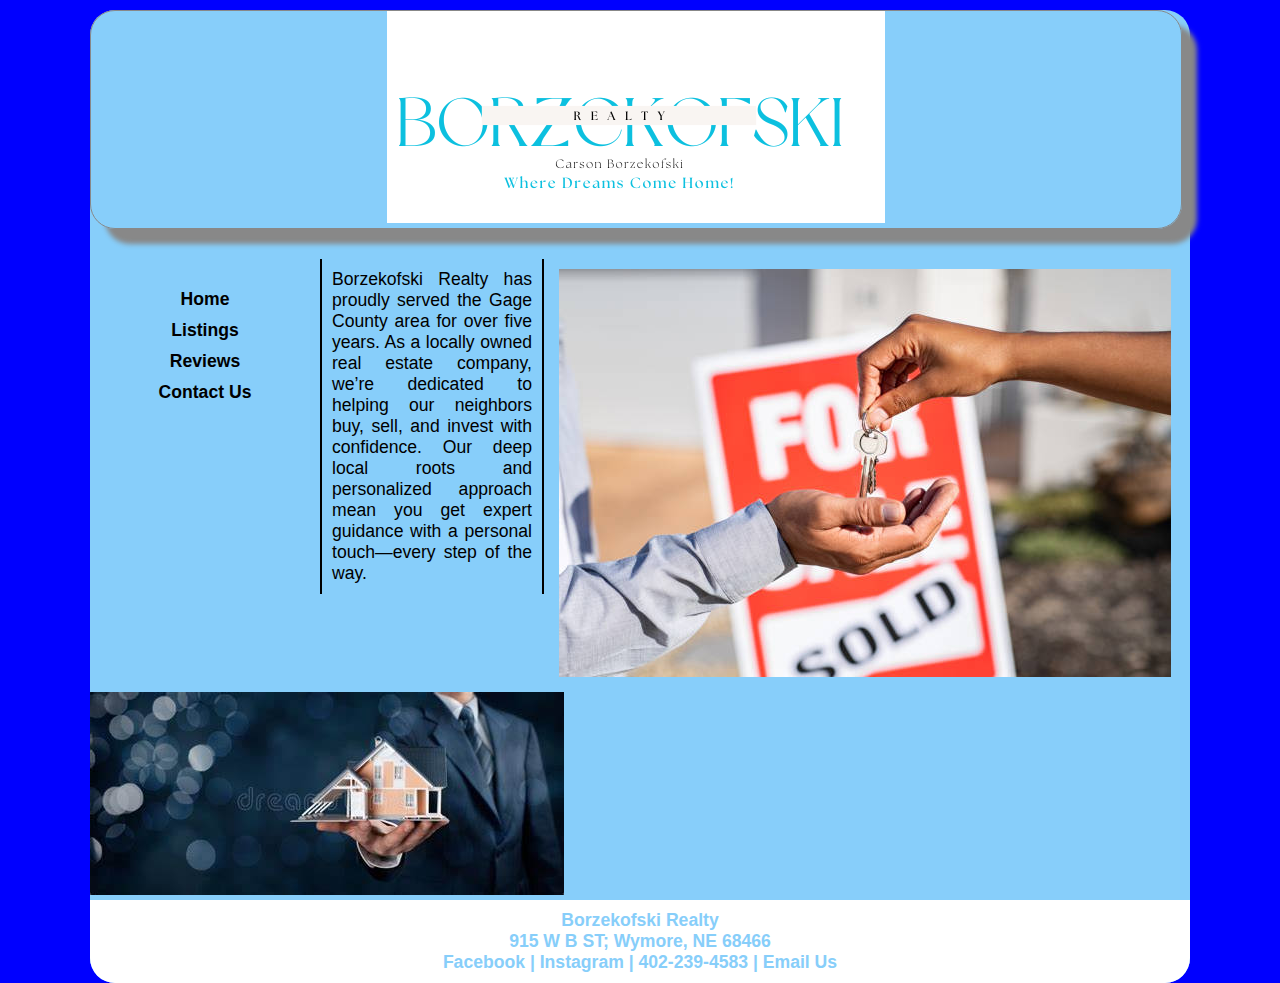
<file: index.html>
<!DOCTYPE html>
<html lang="en">
  <head>
	<!-- 
		Final Project CMIS 410
		Author:Carson Borzekofski
		Date: 04/14/2025
		
		These web pages are for educational purposes only, all content should be considered fictional. 
	
	-->

<meta http-equiv = "Content-Type" content = "text/html; charset=utf-8" />
<title>Borzekofski Realty</title>
   <link href="css/styles.css" rel="stylesheet" />


</head>

<body>

<div id = "container"> 

<header> 
<div class="header"> 
<a href="index.html"><img src="images/Borzekofskilogo.png" alt="BorzekofskiRealtyLogo"/></a>

</div>

</header> 


		 
<nav> 
	<ul>
	  <li><a href = "index.html">Home</a></li>
	  <li><a href = "listings.html">Listings</a></li>
	  <li><a href = "Reviews.html">Reviews</a></li>
	  <li><a href = "ContactUs.html">Contact Us</a></li>
	</ul>
</nav> 
	 
<article id = "main"> 

	<p>Borzekofski Realty has proudly served the Gage County area for over five years. As a locally owned real estate company, we’re dedicated to helping our neighbors buy, sell, and invest with confidence. Our deep local roots and personalized approach mean you get expert guidance with a personal touch—every step of the way.





</article> <!-- end main -->

<aside> 

  <img src = "images/HandsWithKeys.jpg" alt = "HandHoldingKeys" class="handpic" />
 
 
</aside>    
	<img src = "images/Dreams.jpg" alt = "Houseonhand"  />
	  
<footer> 

	<p>Borzekofski Realty<br />
	915 W B ST; Wymore, NE 68466<br />
	<a href = "https://facebook.com" target="_blank">Facebook</a> | <a href = "https://instagram" target="_blank">Instagram</a> | <a href = "tel:+4022394583">402-239-4583</a> | <a href = "mailto:brealty@gmail.com">Email Us</a></p>

</footer>  

</div> <!-- end wrapper --> 


</body>
</html>
</file>
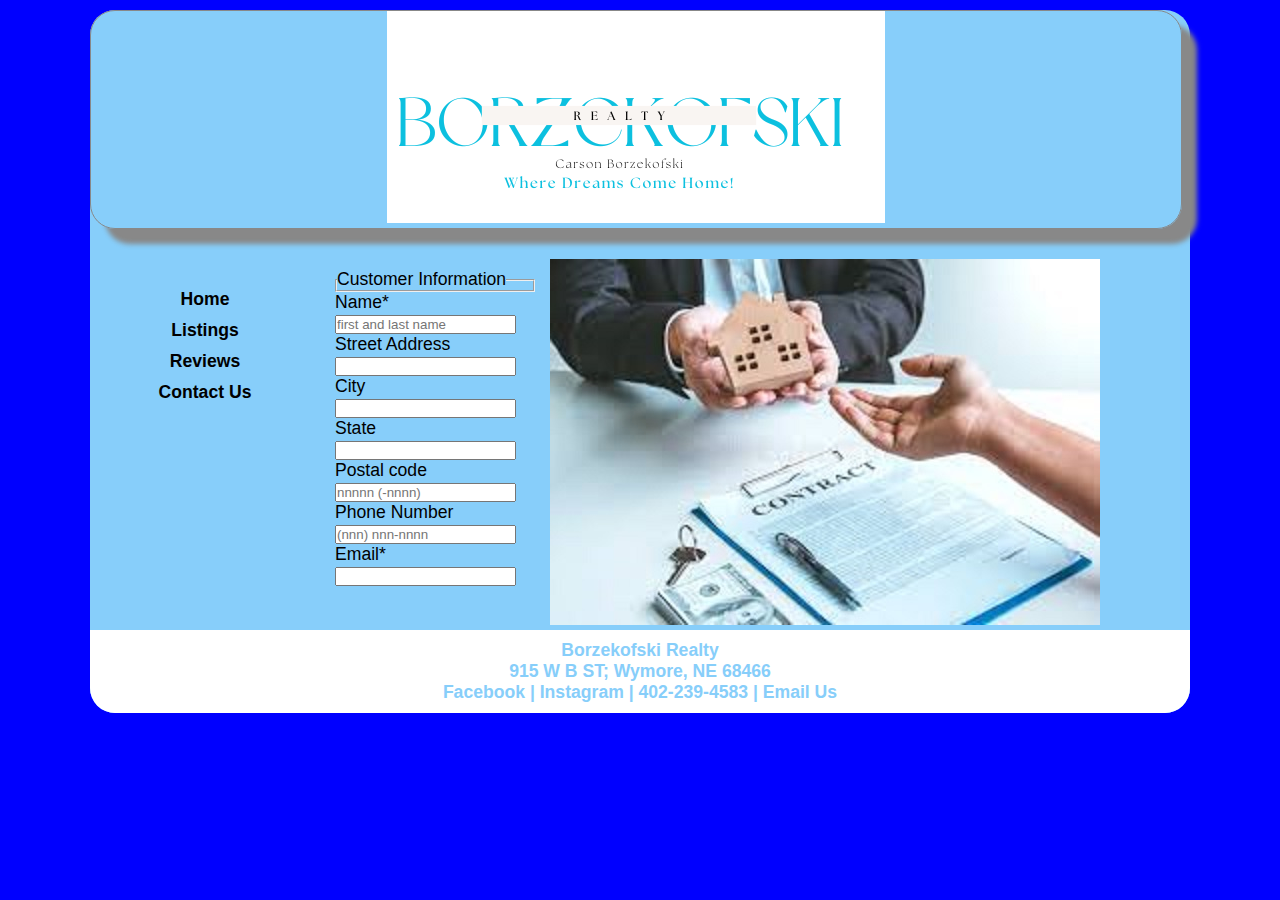
<file: ContactUs.html>
<!DOCTYPE html>
<html lang="en">
  <head>
	<!-- 
		Final Project CMIS 410
		Author:Carson Borzekofski
		Date: 04/14/2025
		
		These web pages are for educational purposes only, all content should be considered fictional. 
	
	-->

<meta http-equiv = "Content-Type" content = "text/html; charset=utf-8" />
<title>Borzekofski Realty</title>
   <link href="css/styles.css" rel="stylesheet" />



</head>

<body>

<div id = "container"> 

<header> 
<div class="header"> 
<a href="index.html"><img src="images/Borzekofskilogo.png" alt = "BorzekofskiRealtyLogo"/></a>

</div>

</header> 
<nav> 
	<ul>
	  <li><a href = "index.html">Home</a></li>
	  <li><a href = "listings.html">Listings</a></li>
	  <li><a href = "Reviews.html">Reviews</a></li>
	  <li><a href = "ContactUs.html">Contact Us</a></li>
	</ul>
</nav> 


		

	
		
		
<aside> 
<form id="survey" action="http://www.example.com/BorzekofskiRealty/survey" method="post"></form> 
	<fieldset id="custInfo">
		<legend>Customer Information</legend></fieldset>
		
		<div class="formRow"> 	
			<label for="name">Name*</label>
			<input name="custName" id="name" type="text" placeholder="first and last name" />
		</div>
		
		<div class="formRow">
			<label for="street">Street Address</label> 
			<input name="custStreet" id="street" type="text" />
		</div>
		
		<div class="formRow">	
			<label for="city">City</label>
			<input name="custCity" id="city" type="text" />
		</div>
		
		<div class="formRow">
			<label for="state">State</label>
			<input name="custState" id="state" type="text"  />
		</div>
		
		<div class="formRow">
			<label for="zip">Postal code</label>
			<input name="custZip" id="zip" type="text" placeholder="nnnnn (-nnnn)" />
		</div>
		
		<div class="formRow">
			<label for="phone">Phone Number</label>
			<input name="custPhone" id="phone" type="tel" placeholder="(nnn) nnn-nnnn"/>
		</div>
		
		<div class="formRow">
			<label for="mail">Email*</label>
			<input name="custEmail" id="mail" type="email" />
		</div>
</aside>    

<img src = "images/Contract.jpg" alt = "ContractPaper" class="Contract on Clipboard with Pen" />
	  
<footer> 

	<p>Borzekofski Realty<br/>
	915 W B ST; Wymore, NE 68466<br />
	<a href = "https://facebook.com" target="_blank">Facebook</a> | <a href = "https://instagram" target="_blank">Instagram</a> | <a href = "tel:+4022394583">402-239-4583</a> | <a href = "mailto:brealty@gmail.com">Email Us</a></p>

</footer>  

</div> <!-- end wrapper --> 


</body>
</html>
</file>
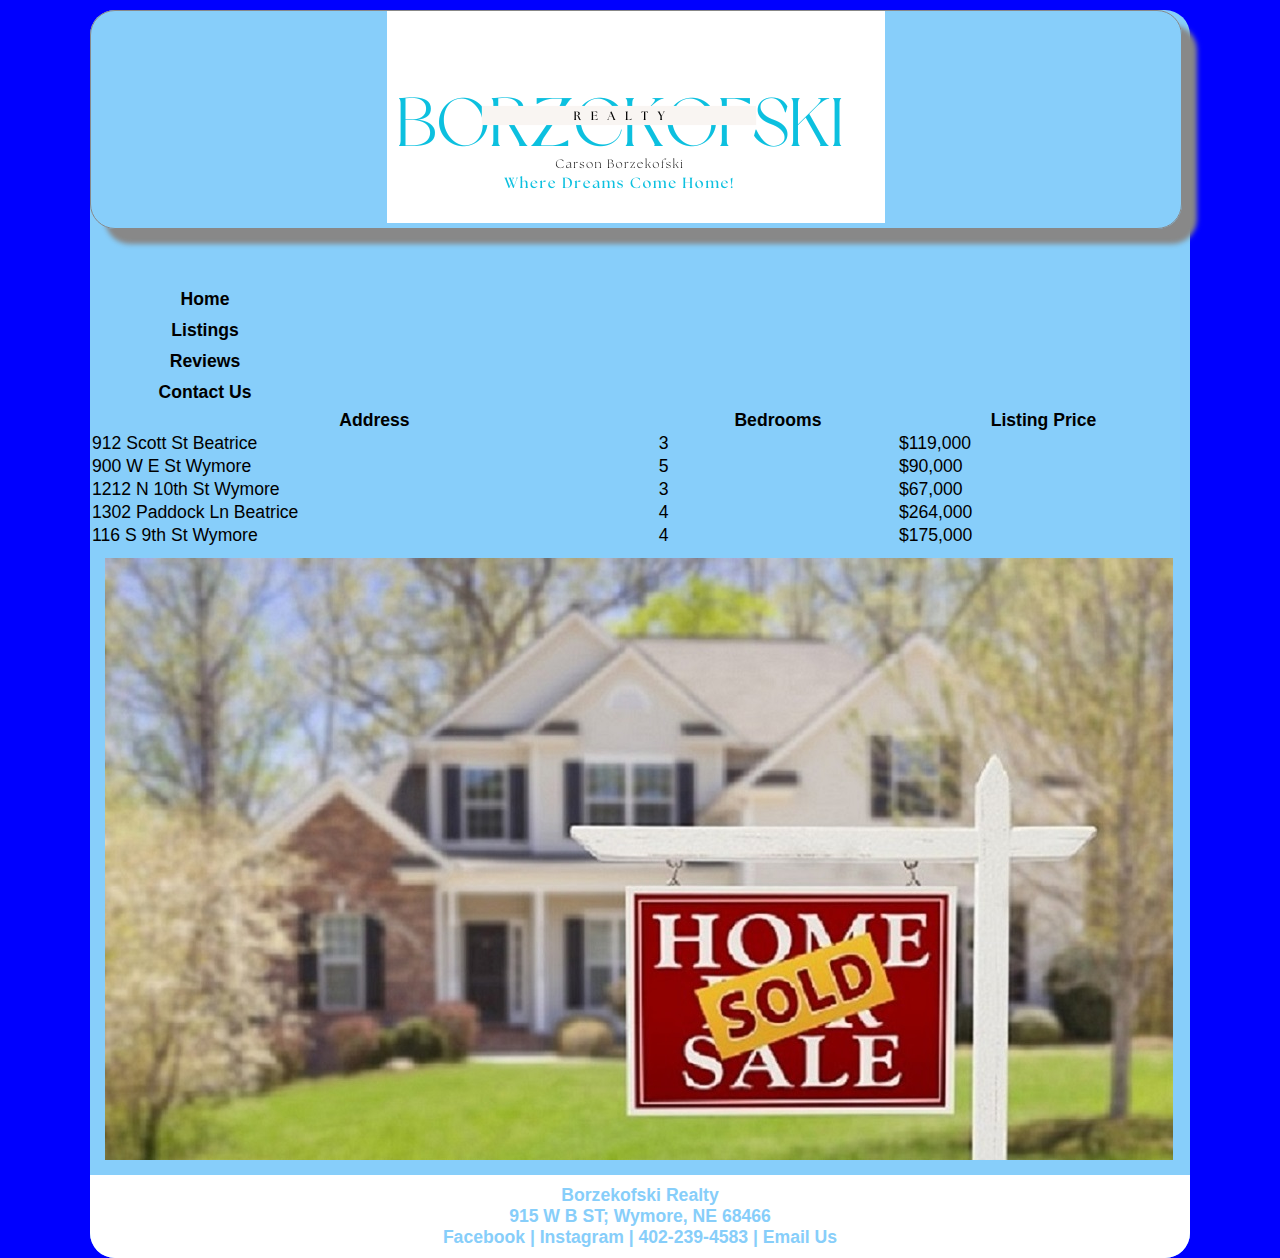
<file: listings - Copy.html>
<!DOCTYPE html>
<html lang="en">
  <head>
	<!-- 
		Final Project CMIS 410
		Author:Carson Borzekofski
		Date: 04/14/2025
		
		These web pages are for educational purposes only, all content should be considered fictional. 
	
	-->

<meta http-equiv = "Content-Type" content = "text/html; charset=utf-8" />
<title>Borzekofski Realty</title>
   <link href="css/styles.css" rel="stylesheet" />



</head>

<body>

<div id = "container"> 

<header> 
<div class="header"> 
<a href="index.html"><img src="images/Borzekofskilogo.png" alt = "BorzekofskiRealtyLogo"/></a>

</div>

</header> 
<nav> 
	<ul>
	  <li><a href = "index.html">Home</a></li>
	  <li><a href = "listings.html">Listings</a></li>
	  <li><a href = "Reviews.html">Reviews</a></li>
	  <li><a href = "ContactUs.html">Contact Us</a></li>
	</ul>
</nav> 

<table style="width:100%">
	<tr>
		<th>Address</th>
		<th>Bedrooms</th>
		<th>Listing Price</th>
	</tr>
	
	<tr>
		<td>912 Scott St Beatrice</td>
		<td>3</td>
		<td>$119,000</td>
	</tr>
	
	<tr>
		<td>900 W E St Wymore</td>
		<td>5</td>
		<td>$90,000</td>
	</tr>
	
	<tr>
		<td>1212 N 10th St Wymore</td>
		<td>3</td>
		<td>$67,000</td>
	</tr>
	
	<tr>
		<td>1302 Paddock Ln Beatrice</td>
		<td>4</td>
		<td>$264,000</td>
	</tr>
	
	<tr>
		<td>116 S 9th St Wymore</td>
		<td>4</td>
		<td>$175,000</td>
	</tr>	
</table>	
		
		
		
<aside> 
<img src = "images/Soldhomesign.jpg" alt = "Soldhomesign" class="SoldSign" />
  
 
 
</aside>    


	  
<footer> 

	<p>Borzekofski Realty<br/>
	915 W B ST; Wymore, NE 68466<br />
	<a href = "https://facebook.com" target="_blank">Facebook</a> | <a href = "https://instagram" target="_blank">Instagram</a> | <a href = "tel:+4022394583">402-239-4583</a> | <a href = "mailto:brealty@gmail.com">Email Us</a></p>

</footer>  

</div> <!-- end wrapper --> 


</body>
</html>
</file>
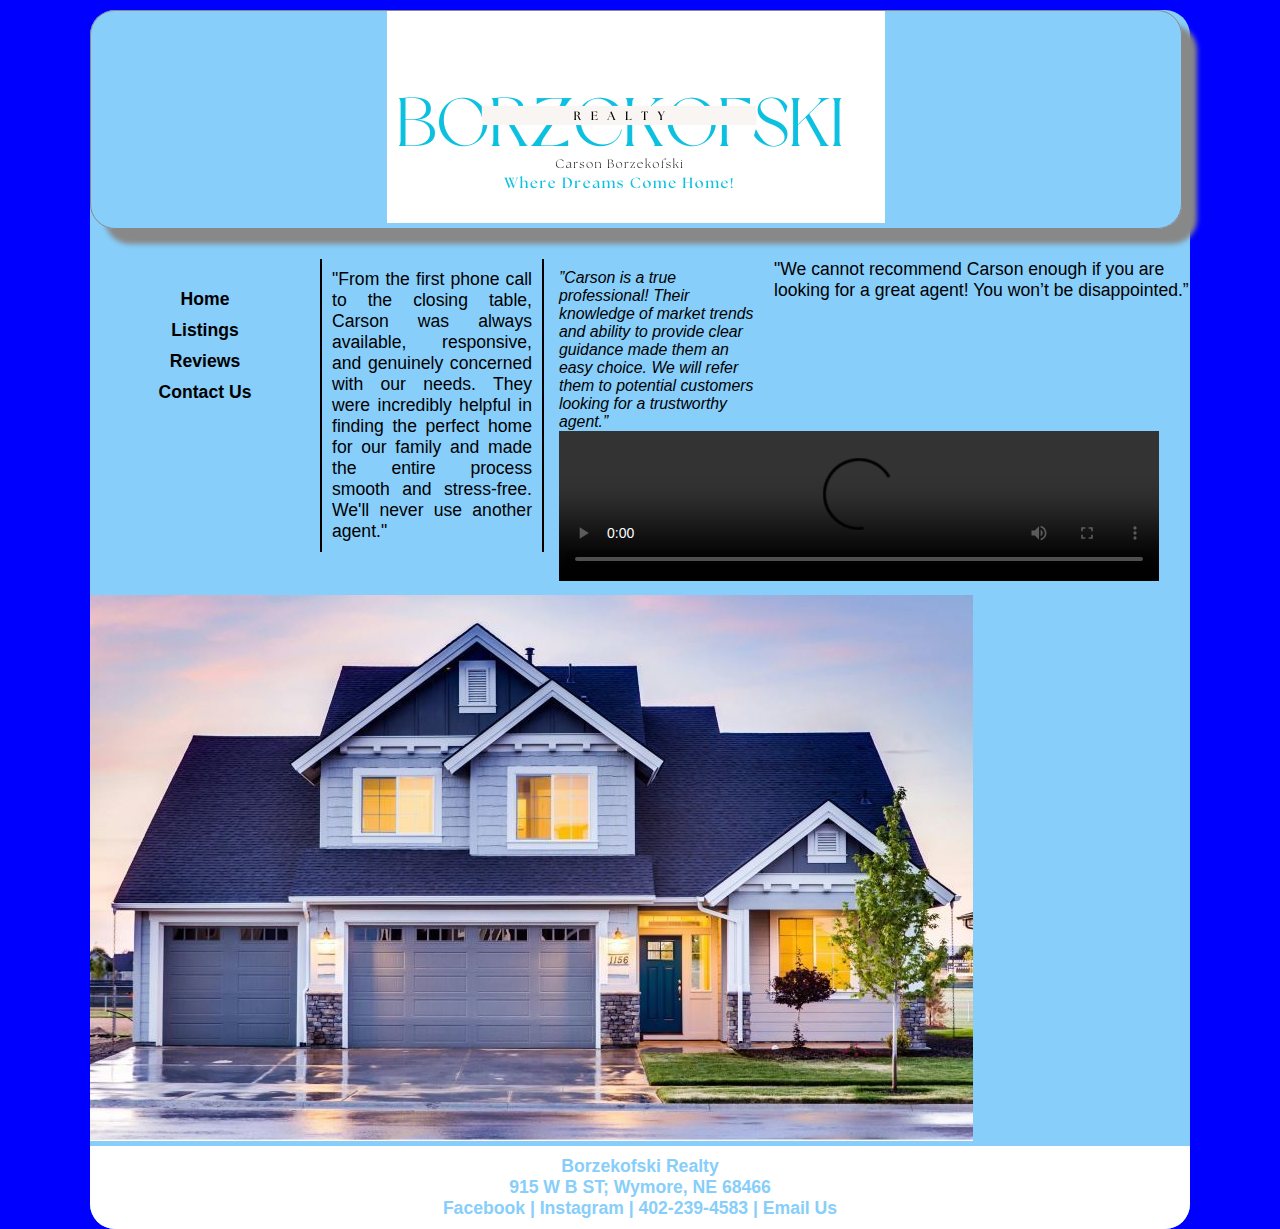
<file: reviews - Copy.html>
<!DOCTYPE html>
<html lang="en">
  <head>
	<!-- 
		Final Project CMIS 410
		Author:Carson Borzekofski
		Date: 04/14/2025
		
		These web pages are for educational purposes only, all content should be considered fictional. 
	
	-->

<meta http-equiv = "Content-Type" content = "text/html; charset=utf-8" />
<title>Borzekofski Realty</title>
   <link href="css/styles.css" rel="stylesheet" />


</head>

<body>

<div id = "container"> 

<header> 
<div class="header"> 
<a href="index.html"><img src="images/Borzekofskilogo.png" alt="BorzekofskiRealtyLogo"/></a>

</div>

</header> 


		 
<nav> 
	<ul>
	  <li><a href = "index.html">Home</a></li>
	  <li><a href = "listings.html">Listings</a></li>
	  <li><a href = "reviews.html">Reviews</a></li>
	  <li><a href = "contactUs.html">Contact Us</a></li>
	</ul>
</nav> 
	 
<article id = "main"> 

	<p>"From the first phone call to the closing table, Carson was always available, responsive, and genuinely concerned with our needs. They were incredibly helpful in finding the perfect home for our family and made the entire process smooth and stress-free. We'll never use another agent." 



</article> <!-- end main -->

<aside> 
	<p>”Carson is a true professional! Their knowledge of market trends and ability to provide clear guidance made them an easy choice. We will refer them to potential customers looking for a trustworthy agent.”

	<video controls width="600">
		<source src="https://videos.pexels.com/video-files/7578550/7578550-uhd_3840_2160_30fps.mp4" type"video/mp4"> Your browser does not support the video tag.
	</video>
</aside>    

	<p>"We cannot recommend Carson enough if you are looking for a great agent! You won’t be disappointed.”
	
	<img src = "images/Bluehouse.jpg" alt = "Bluehouse" class="BlueHouse" />
	  
<footer> 

	<p>Borzekofski Realty<br />
	915 W B ST; Wymore, NE 68466<br />
	<a href = "https://facebook.com" target="_blank">Facebook</a> | <a href = "https://instagram" target="_blank">Instagram</a> | <a href = "tel:+4022394583">402-239-4583</a> | <a href = "mailto:brealty@gmail.com">Email Us</a></p>

</footer>  

</div> <!-- end wrapper --> 


</body>
</html>
</file>
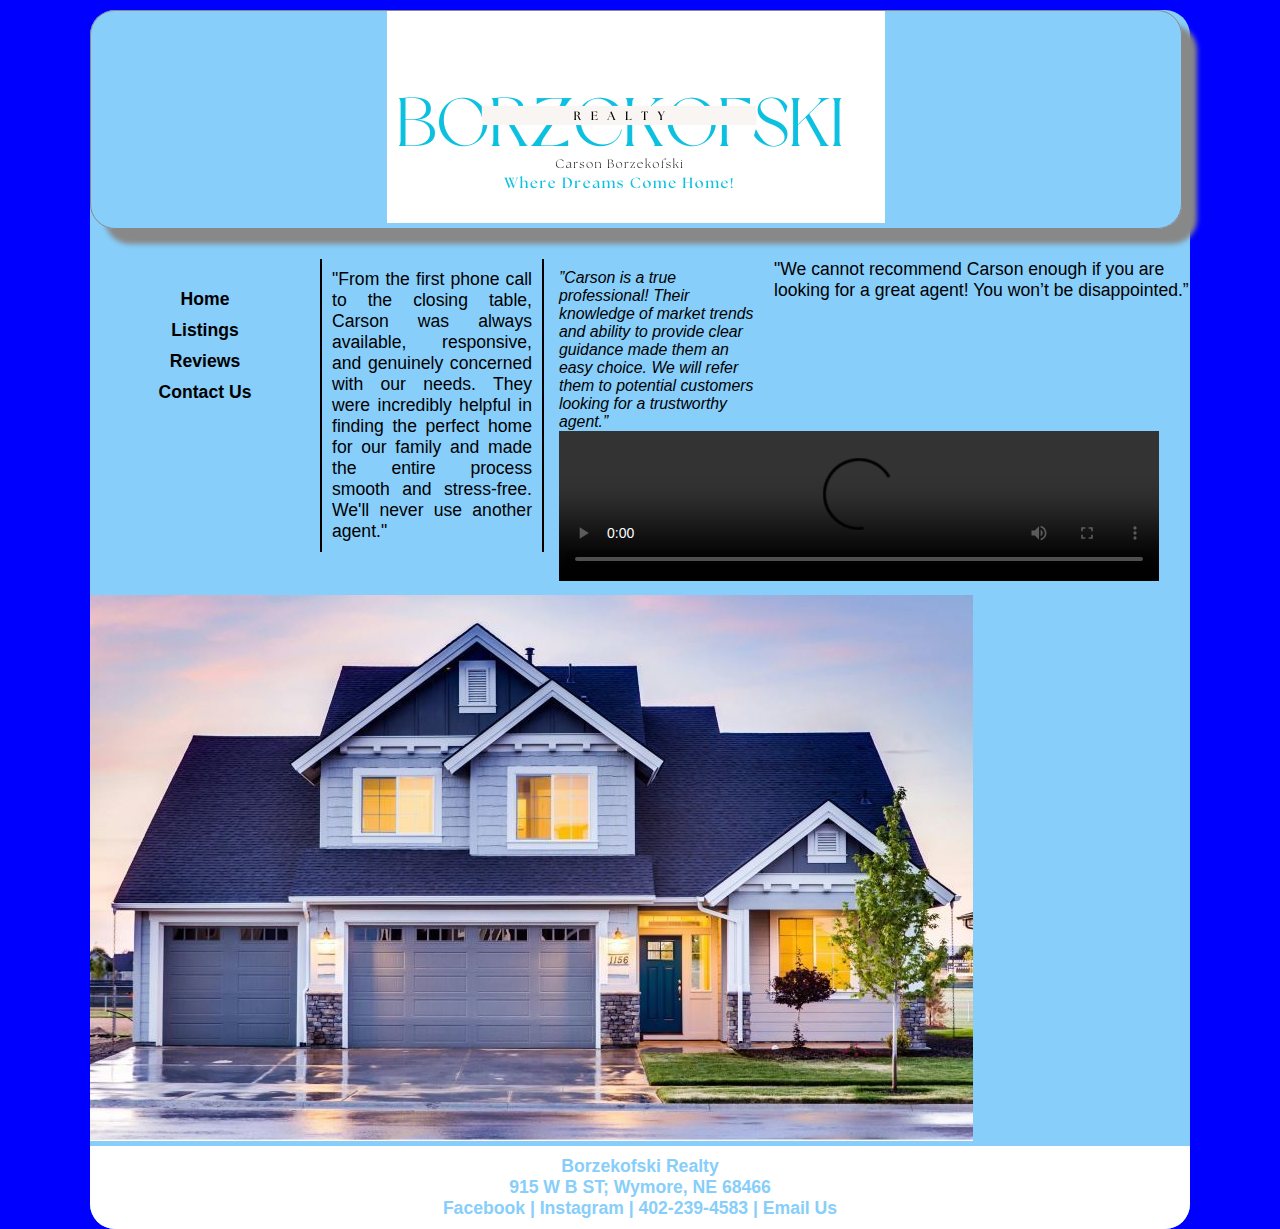
<file: Reviews.html>
<!DOCTYPE html>
<html lang="en">
  <head>
	<!-- 
		Final Project CMIS 410
		Author:Carson Borzekofski
		Date: 04/14/2025
		
		These web pages are for educational purposes only, all content should be considered fictional. 
	
	-->

<meta http-equiv = "Content-Type" content = "text/html; charset=utf-8" />
<title>Borzekofski Realty</title>
   <link href="css/styles.css" rel="stylesheet" />


</head>

<body>

<div id = "container"> 

<header> 
<div class="header"> 
<a href="index.html"><img src="images/Borzekofskilogo.png" alt="BorzekofskiRealtyLogo"/></a>

</div>

</header> 


		 
<nav> 
	<ul>
	  <li><a href = "index.html">Home</a></li>
	  <li><a href = "listings.html">Listings</a></li>
	  <li><a href = "Reviews.html">Reviews</a></li>
	  <li><a href = "ContactUs.html">Contact Us</a></li>
	</ul>
</nav> 
	 
<article id = "main"> 

	<p>"From the first phone call to the closing table, Carson was always available, responsive, and genuinely concerned with our needs. They were incredibly helpful in finding the perfect home for our family and made the entire process smooth and stress-free. We'll never use another agent." 



</article> <!-- end main -->

<aside> 
	<p>”Carson is a true professional! Their knowledge of market trends and ability to provide clear guidance made them an easy choice. We will refer them to potential customers looking for a trustworthy agent.”

	<video controls width="600">
		<source src="https://videos.pexels.com/video-files/7578550/7578550-uhd_3840_2160_30fps.mp4" type"video/mp4"> Your browser does not support the video tag.
	</video>
</aside>    

	<p>"We cannot recommend Carson enough if you are looking for a great agent! You won’t be disappointed.”
	
	<img src = "images/Bluehouse.jpg" alt = "Bluehouse" class="BlueHouse" />
	  
<footer> 

	<p>Borzekofski Realty<br />
	915 W B ST; Wymore, NE 68466<br />
	<a href = "https://facebook.com" target="_blank">Facebook</a> | <a href = "https://instagram" target="_blank">Instagram</a> | <a href = "tel:+4022394583">402-239-4583</a> | <a href = "mailto:brealty@gmail.com">Email Us</a></p>

</footer>  

</div> <!-- end wrapper --> 


</body>
</html>
</file>
<file: css/styles.css>
@charset "utf-8";
/*
   sample start file for final project - educational use only
   
   Author: Carson Borzekofski  
   Date:    04/14/2025 
   
  

*/

* {
    margin: 0; 
    padding: 0;
}

body {
    font-size: 1.1em;
    font-family: Arial, Helvetica, sans-serif;
	background-color: blue;
}

#container {
    width: 1100px;
    border-width: 10px;
    margin: 0 auto;
    background-color: lightskyblue;
	border-radius: 25px;
}


header {
    width: 1090px;	/* reduced by 20px to accommodate shadow */
    margin-bottom: 30px;
    margin-top: 10px;
    text-align: center;
    border: 1px solid #888888;
    box-shadow: 15px 15px 5px 0 #888888;
    border-radius: 25px;  	
}

nav {
    width: 200px;
    margin: 0 5px 0 5px; 
    padding: 25px 10px 0 10px;
    float: left;
    text-align: center;
}

nav ul {
    font-weight: bold;
    list-style: none;
}

nav ul li a {
    padding: 5px;
    color: black;
    text-decoration: none;
    display:block;
}

nav ul li a:hover {
    background: gray;
    border-radius: 10px;
    color: white;
}

#main {
    width: 200px;
    padding: 10px;
    float: left;
    color: black;
    border-left: 2px solid;
    border-right: 2px solid;    
    
}

#main p {
    text-align:justify;
}



aside {
    width: 200px;
    margin: 0 5px 0 5px;
    padding: 10px;
    float: right;
}

aside p {
    font-style: italic;
    font-size: 0.9em;
}

aside {
    width: 200px;
    margin: 0 5px 0 5px;
    padding:10px;
    float: left;
}

aside p {
    font-style: italic;
    font-size: 0.9em;
}

h2 {
    font-size: 1.4em;
    text-align: center;
    padding-bottom: 0.5em;
}

h3 {
    text-align: center;
    padding-bottom: 0.5em;
    padding-top: 0.5em;
}

footer {
    margin: 0;
    padding: 10px;
    background-color: white;
    clear: both;
    color: lightskyblue;
    font-weight: bold;
    text-align: center;
	border-bottom-left-radius: 25px;
	border-bottom-right-radius: 25px;
}

#wrapper {
    width: 930px;
    margin-bottom: 10px;
    border: 2px solid;
    border-radius: 25px;
}/* navigation for footer */
footer a:link {
    color: lightskyblue;
    text-decoration: none;
}

footer a:visited {
    color: navy;
    background-color: grey;
    text-decoration: none;
}

footer a:hover {
    text-decoration: underline;
}
</file>
